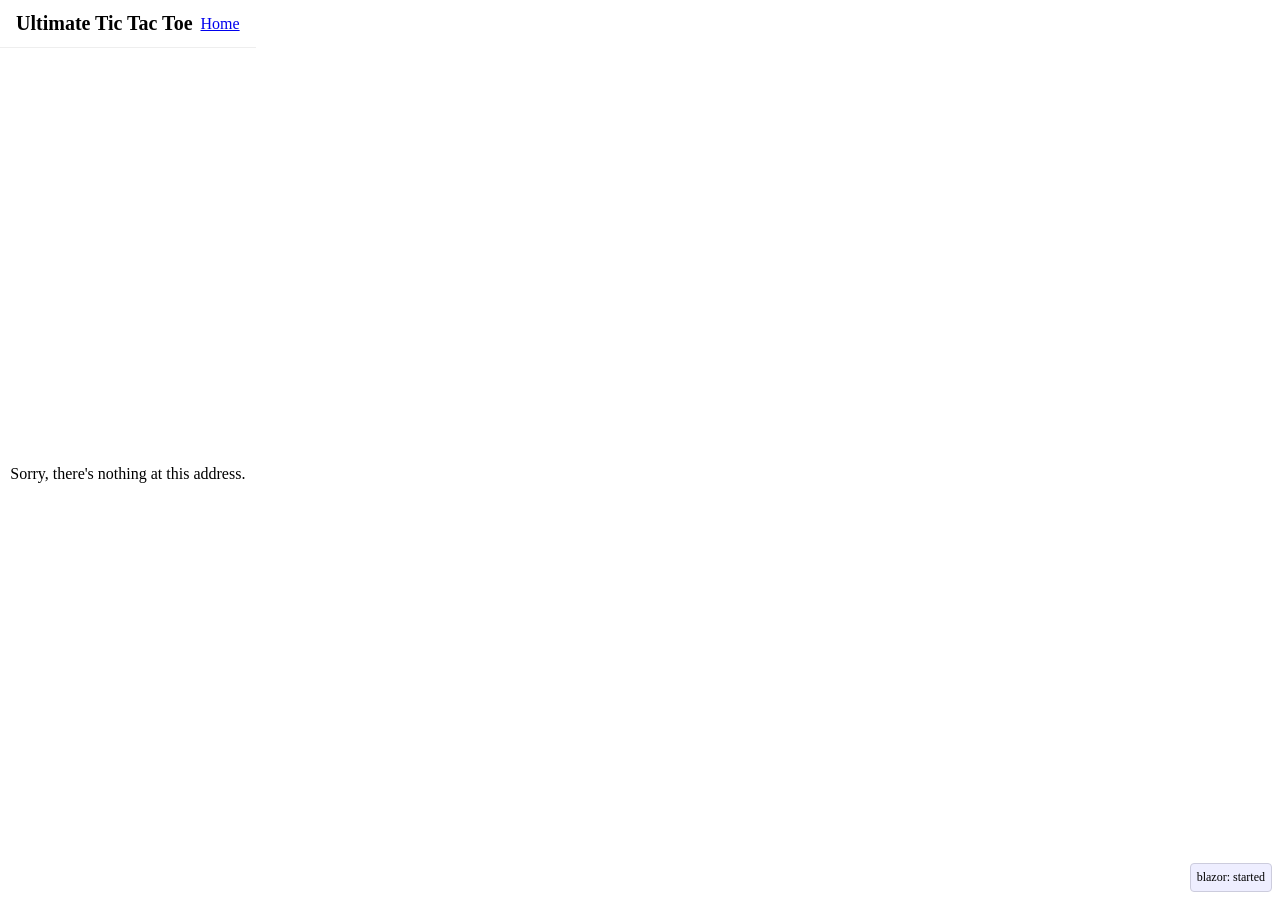
<file: wwwroot/index.html>
<!DOCTYPE html>
<html>
  <head>
    <meta charset="utf-8" />
    <meta name="viewport" content="width=device-width, initial-scale=1.0" />
    <title>UTTT Prototype</title>
    <link href="css/site.css" rel="stylesheet" />
  </head>
  <body>
    <div id="app">Loading...</div>
    <div id="blazor-status" style="position:fixed;right:8px;bottom:8px;padding:6px;background:#eef;border:1px solid #ccd;border-radius:4px;font-size:12px">blazor: unknown</div>
    <div id="blazor-errors" style="position:fixed;left:8px;bottom:8px;max-width:40%;max-height:40vh;overflow:auto;padding:8px;background:#fff7f7;border:1px solid #f5c6cb;border-radius:6px; font-size:12px; color:#600; display:none"></div>
    <script>
      // Show Blazor load status and capture client-side errors so the simple browser can display them.
      function setStatus(s){
        var el = document.getElementById('blazor-status'); if(el) el.innerText = 'blazor: ' + s;
      }

      function showError(msg){
        var e = document.getElementById('blazor-errors');
        if(!e) return;
        e.style.display = 'block';
        var p = document.createElement('div'); p.innerText = msg; e.appendChild(p);
      }

      window.addEventListener('error', function(evt){
        setStatus('runtime error');
        showError('Error: ' + (evt && evt.message ? evt.message : JSON.stringify(evt)));
      });

      window.addEventListener('unhandledrejection', function(evt){
        setStatus('unhandled rejection');
        showError('Unhandled Rejection: ' + (evt && evt.reason ? (evt.reason.message || JSON.stringify(evt.reason)) : JSON.stringify(evt)));
      });

      // Poll for Blazor availability; Blazor WebAssembly auto-starts normally, so detect when it's loaded.
      setStatus('waiting');
      var checkCount = 0;
      var checker = setInterval(function(){
        checkCount++;
        if(window.Blazor){
          setStatus('loaded');
          // Don't call Blazor.start() here (it may already be auto-started).
          // Instead observe the #app element for when Blazor populates it.
          observeAppStart();
          clearInterval(checker);
        } else if(checkCount > 30){
          setStatus('not found');
          showError('Blazor WebAssembly script not found or failed to load');
          clearInterval(checker);
        }
      }, 200);

      function observeAppStart(){
        var app = document.getElementById('app');
        if(!app) return;
        // If app already populated, assume started
        if(app.children.length > 0 && app.innerHTML.trim() !== 'Loading...'){
          setStatus('started');
          return;
        }
        var mo = new MutationObserver(function(m){
          if(app.children.length > 0 && app.innerHTML.trim() !== 'Loading...'){
            setStatus('started');
            mo.disconnect();
          }
        });
        mo.observe(app, { childList: true, subtree: true, attributes: false });
        // fallback: after 6s, assume started (avoid persistent unknown state)
        setTimeout(function(){ try{ mo.disconnect(); setStatus('started (assumed)'); }catch(e){} }, 6000);
      }
    </script>
    <script src="_framework/blazor.webassembly.js"></script>
  </body>
</html>
</file>
<file: wwwroot/css/site.css>
.page { min-height: 100vh; display: flex; flex-direction: column; }
.content { flex: 1; display: flex; align-items: stretch; justify-content: center; padding: 0; box-sizing: border-box; flex-direction: column; }
.only-board { width: 100vw; height: calc(100vh - 72px); display:flex; align-items: center; justify-content: center; }
.stacked-controls { width: 100%; display:flex; align-items:center; justify-content:center; margin-bottom: 8px; }
.next-indicator { font-weight:700; }
.app-header { width: 100%; display:flex; align-items:flex-start; justify-content:space-between; padding: 12px 16px; box-sizing: border-box; background: #fff; border-bottom: 1px solid #eee; flex-direction: column; gap: 8px; }
.app-header .brand h1 { margin: 0; font-size: 20px; }
.app-header .controls { display:flex; gap:12px; align-items:center; flex-direction: column; }
.app-header .controls nav a { display:block; padding:6px 8px; }

/* arrange controls horizontally on wide screens */
@media (min-width: 720px) {
	.app-header { flex-direction: row; align-items:center; }
	.app-header .controls { flex-direction: row; align-items:center; }
	.app-header .controls nav a { display:inline-block; padding:0; }
}
.utt-container { width: 100%; height: 100%; display:flex; align-items: center; justify-content: center; flex-direction: column; gap: 12px; padding: 12px; box-sizing: border-box; }
.card { background:#dff0d8; padding:12px; margin:8px 0; border-radius:8px; }
.utt-grid { display:grid; grid-template-columns: repeat(3, 1fr); grid-auto-rows: 1fr; gap: 8px; 
	/* Constrain grid to available viewport area */
	width: min(calc(100vh - 72px - 32px), calc(100vw - 32px));
	height: min(calc(100vh - 72px - 32px), calc(100vw - 32px));
}
.small-board { width: 100%; height: 100%; border:2px solid #ccc; display:block; box-sizing: border-box; position: relative; }
.small-board > .flip-inner, .front, .back { width:100%; height:100%; }
.cell { border:1px solid #bbb; display:flex; align-items:center; justify-content:center; font-weight:700; font-size: clamp(12px, 2.5vmin, 20px); cursor:pointer; box-sizing: border-box; }
.next-player { font-weight:600; text-align:center; }
.small-board.highlight { box-shadow: 0 0 0 4px rgba(255,200,0,0.35); background: #fff7df; }
.game-over { padding:8px; background:#fdecea; color:#a33; border-radius:6px; font-weight:700; text-align:center; }

/* Flip animation */
.small-board { perspective: 800px; }
.flip-inner { position: relative; width:100%; height:100%; transition: transform 0.8s; transform-style: preserve-3d; }
.small-board.flipped .flip-inner { transform: rotateY(180deg); }
.front, .back { position: absolute; width:100%; height:100%; backface-visibility: hidden; top:0; left:0; display:grid; grid-template-columns:repeat(3,1fr); grid-template-rows:repeat(3,1fr); box-sizing: border-box; }
.front { z-index:2; transform: rotateY(0deg); }
.back { transform: rotateY(180deg); display:flex; align-items:center; justify-content:center; }
.big-winner { font-size:48px; font-weight:900; width:100%; height:100%; display:flex; align-items:center; justify-content:center; }
.big-winner.x { color:#c33; }
.big-winner.o { color:#36c; }
.big-winner.tie { color:#666; font-size:36px; }
.big-winner.blank { background:#f8f8f8; }

/* Capture pulse */
.small-board.pulse { animation: capturePulse 0.6s ease-out; }

/* make each small-board square by constraining the grid cells */
.utt-grid > .small-board { aspect-ratio: 1 / 1; }

/* Ensure viewport is used and hide scrollbars */
html, body { height: 100%; width: 100%; margin: 0; padding: 0; overflow: hidden; }
body { display: flex; }

/* center the whole app */
.content { align-items: center; justify-content: center; }
</file>
